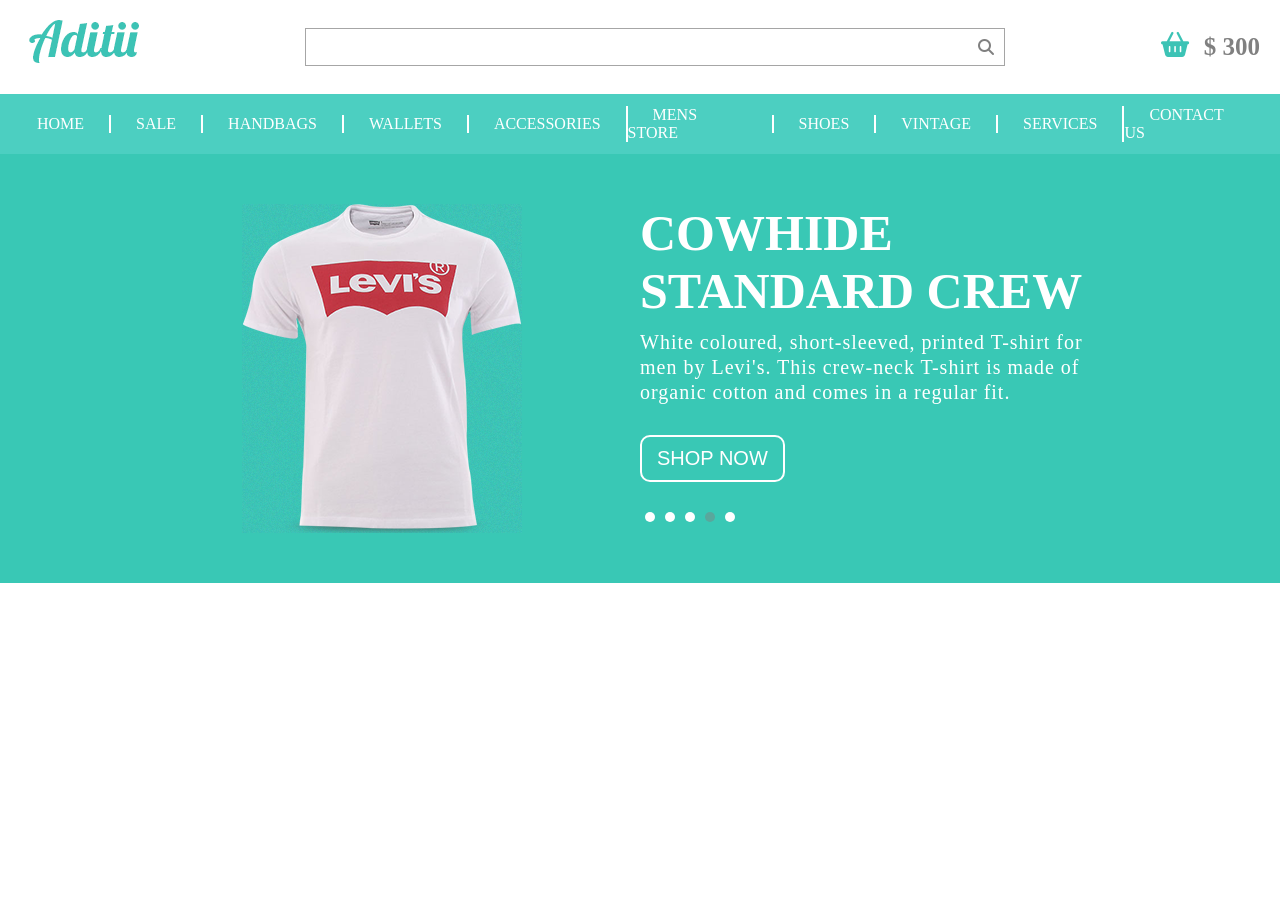
<file: index.html>
<!DOCTYPE html>
<html lang="en">
<head>
    <meta charset="UTF-8">
    <meta http-equiv="X-UA-Compatible" content="IE=edge">
    <meta name="viewport" content="width=device-width, initial-scale=1.0">
    <title>Aditii</title>
    <link rel="stylesheet" href="https://cdnjs.cloudflare.com/ajax/libs/font-awesome/6.4.0/css/all.min.css">
    <link rel="stylesheet" href="style.css">
</head>
<body>
    <div class="container">
        <div class="header">
            
            <div class="navbar">
                <ul>
                    <li class="logo"><img src="images/logo1.png" alt=""></li>
                    <li class="search">
                        <i class="fa-solid fa-magnifying-glass"></i>
                    </li>
                    <li class="basket">
                        <i class="fa-solid fa-basket-shopping"></i>
                        <p>$ 300</p>
                    </li>
                </ul>
            </div>

            <div class="nav_menu">
                <ul>
                    <li class="chegara"><a href="#">HOME</a></li>
                    <li><a href="#">SALE</a></li>
                    <li><a href="#">HANDBAGS</a></li>
                    <li><a href="#">WALLETS</a></li>
                    <li><a href="#">ACCESSORIES</a></li>
                    <li><a href="#">MENS STORE</a></li>
                    <li><a href="#">SHOES</a></li>
                    <li><a href="#">VINTAGE</a></li>
                    <li><a href="#">SERVICES</a></li>
                    <li><a href="#">CONTACT US</a></li>
                </ul>
            </div>

            <div class="header_body">
                <div class="header_img">
                    <img src="images/header_image.png" alt="">
                </div>
                <div class="header_info">
                    <h1>COWHIDE STANDARD CREW</h1>
                    <p>White coloured, short-sleeved, printed T-shirt for men by Levi's. This crew-neck T-shirt is made of organic cotton and comes in a regular fit.</p>
                    <button>SHOP NOW</button>
                    <div class="commas">
                        <div class="comma"></div>
                        <div class="comma"></div>
                        <div class="comma"></div>
                        <div class="comma active"></div>
                        <div class="comma"></div>
                    </div>
                </div>
            </div>
        </div>





    </div>




</body>
</html>
</file>
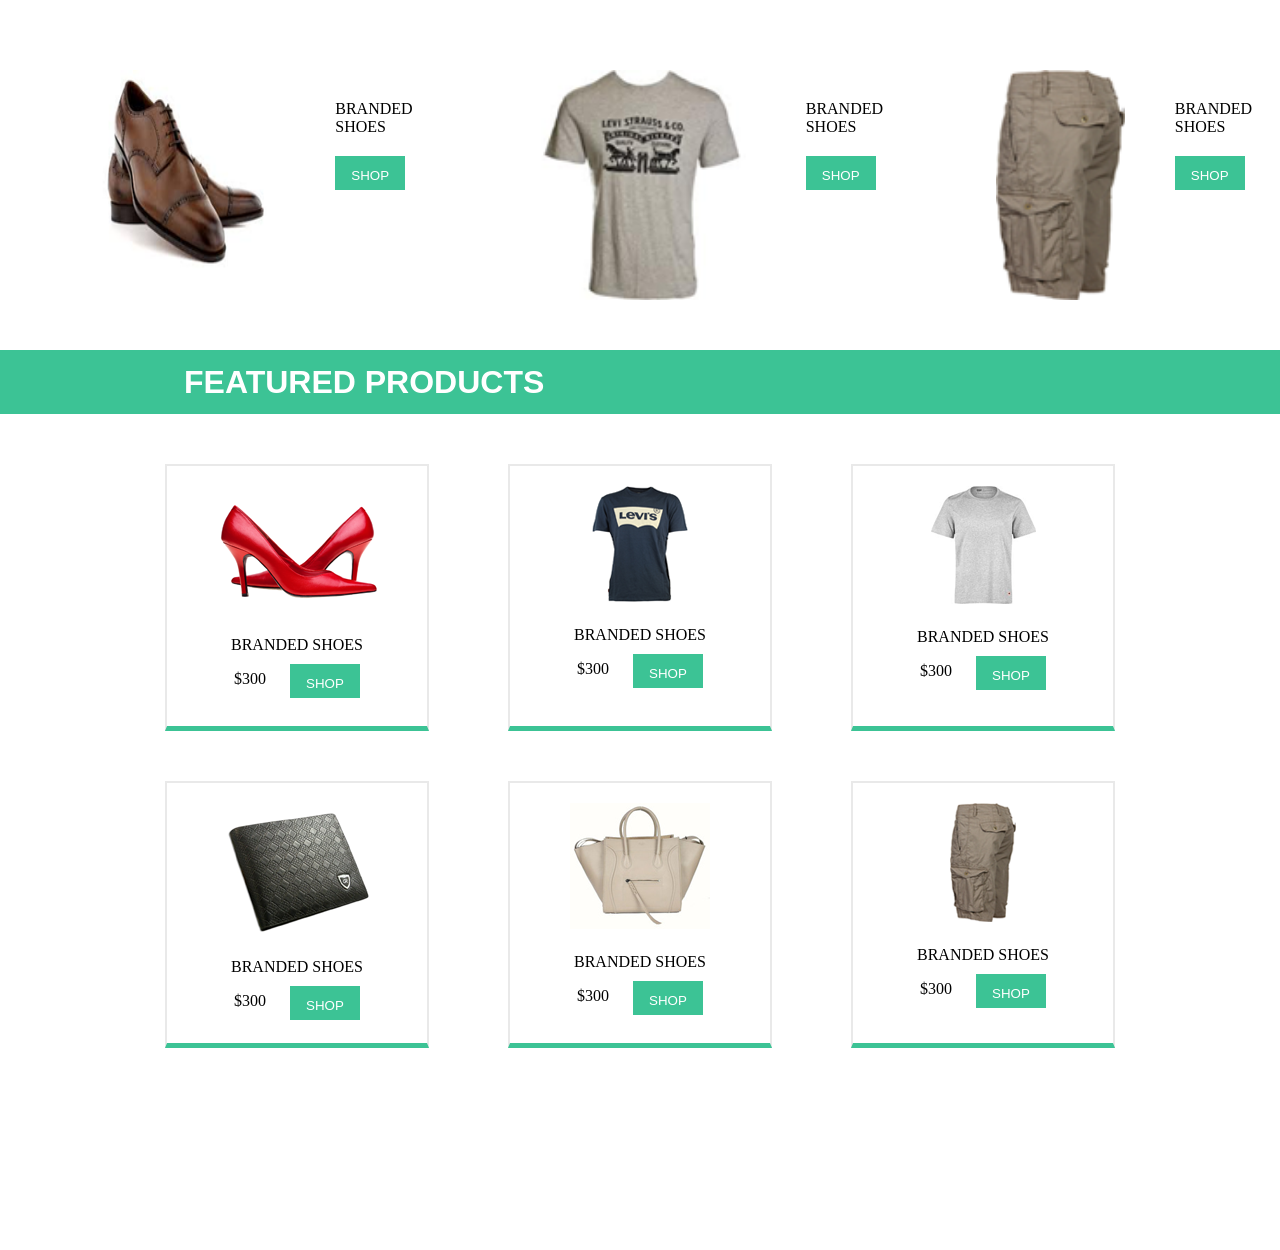
<file: body.html>
<!DOCTYPE html>
<html lang="en">
<head>
    <meta charset="UTF-8">
    <meta http-equiv="X-UA-Compatible" content="IE=edge">
    <meta name="viewport" content="width=device-width, initial-scale=1.0">
    <title>Document</title>
    <link rel="stylesheet" href="body.css">
</head>
<body>
    <div class="container">
       
        <div class="top">
            <div class="card">
                <img class="shoes" src="pics/Layer 3.png">
                <div class="shop"> 
                    <p>BRANDED SHOES</p>
                    <button class="btn">
                        <a href="#">SHOP</a>
                    </button>
                </div>
            </div>

            <div class="card">
                <img src="pics/Layer 5.png" alt="">
                <div class="shop"> 
                    <p>BRANDED SHOES</p>
                    <button class="btn">
                        <a href="#">SHOP</a>
                    </button>
                </div>
            </div>
           
            <div class="card">
                <img src="pics/Layer 6.png" alt="">
                <div class="shop"> 
                    <p>BRANDED SHOES</p>
                    <button class="btn">
                        <a href="#">SHOP</a>
                    </button>
                </div>
            </div>
        </div>
        
        <div class="devider">
            <h1 class="product">Featured products</h1>
        </div>

        <div class="main">
            <div class="card1">
                <img src="pics/Layer 7.png" alt="">
                <div class="shop1"> 
                    <p>BRANDED SHOES</p>
                    <div class="price">
                    <p>$300</p>
                    <button class="btn1"><a href="#">SHOP</a></button>
                    
                </div>
                </div>
               
                
                
            </div>

            <div class="card1">
                <img src="pics/Layer 8.png" alt="">
                <div class="shop1"> 
                    <p>BRANDED SHOES</p>
                    <div class="price">
                    <p>$300</p>
                    <button class="btn1"><a href="#">SHOP</a></button>
                    
                </div>
                </div>
               
                
                
            </div>

            <div class="card1">
                <img src="pics/Layer 9.png" alt="">
                <div class="shop1"> 
                    <p>BRANDED SHOES</p>
                    <div class="price">
                    <p>$300</p>
                    <button class="btn1"><a href="#">SHOP</a></button>
                    
                </div>
                </div>
               
                
                
            </div>

            <div class="card1">
                <img src="pics/Layer 10.png" alt="">
                <div class="shop1"> 
                    <p>BRANDED SHOES</p>
                    <div class="price">
                    <p>$300</p>
                    <button class="btn1"><a href="#">SHOP</a></button>
                    
                </div>
                </div>
               
                
                
            </div>

            <div class="card1">
                <img src="pics/Layer 11.png" alt="">
                <div class="shop1"> 
                    <p>BRANDED SHOES</p>
                    <div class="price">
                    <p>$300</p>
                    <button class="btn1"><a href="#">SHOP</a></button>
                    
                </div>
                </div>
               
                
                
            </div>

            <div class="card1">
                <img src="pics/Layer 12.png" alt="">
                <div class="shop1"> 
                    <p>BRANDED SHOES</p>
                    <div class="price">
                    <p>$300</p>
                    <button class="btn1"><a href="#">SHOP</a></button>
                    
                </div>
                </div>
               
                
                
            </div>

 


        </div>
    
    </div>
</body>
</html>
</file>
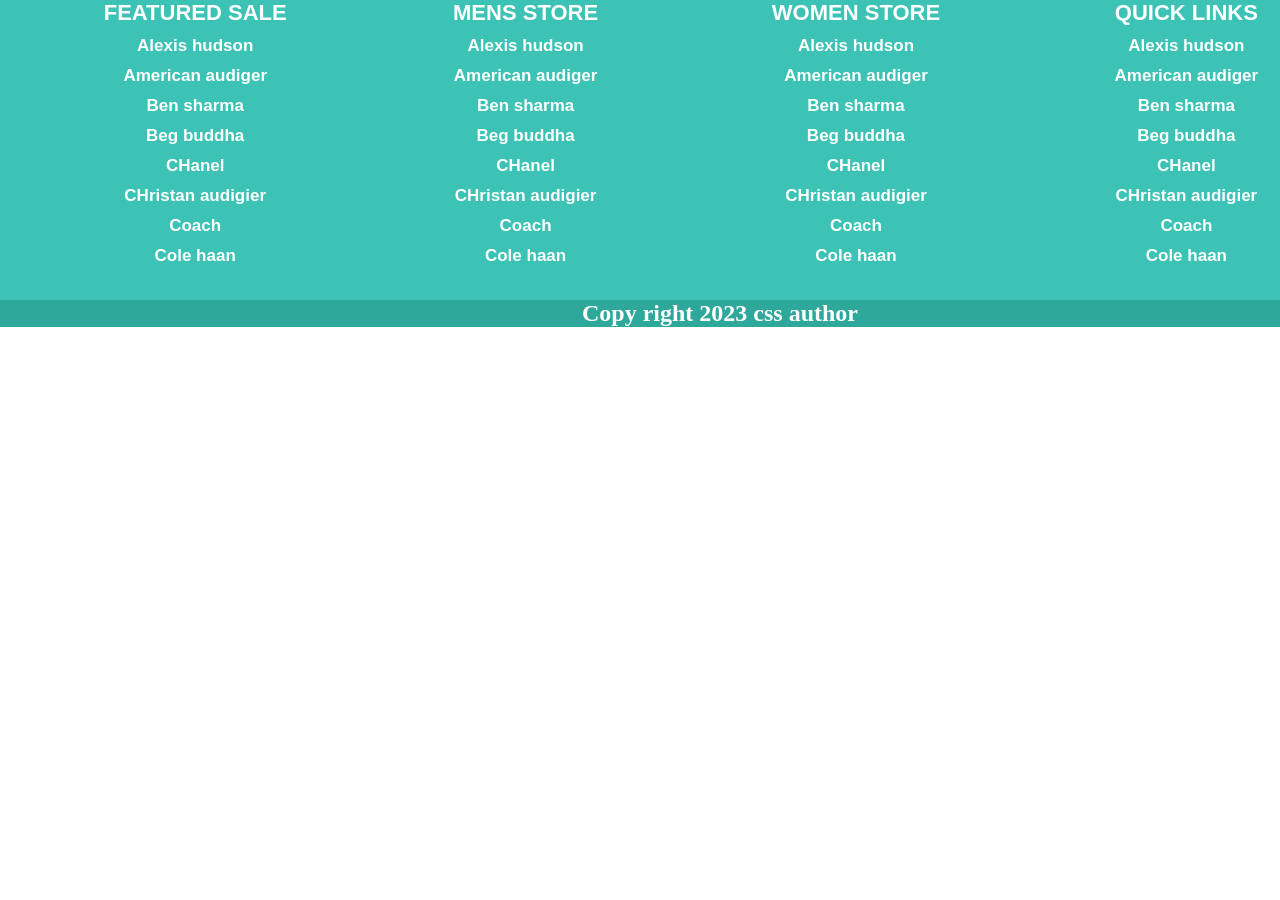
<file: footer.html>
<!DOCTYPE html>
<html lang="en">
<head>
    <meta charset="UTF-8">
    <meta http-equiv="X-UA-Compatible" content="IE=edge">
    <meta name="viewport" content="width=device-width, initial-scale=1.0">
    <title>Document</title>
    <link rel="stylesheet" href="footer.css">
</head>
<body>
    <div class="sayt">
        <div class="footer">
            <h1>FEATURED SALE</h1>
            <h3>Alexis hudson</h3>
            <h3>American audiger</h3>
            <h3>Ben sharma</h3>
            <h3>Beg buddha</h3>
            <h3>CHanel</h3>
            <h3>CHristan audigier</h3>
            <h3>Coach</h3>
            <h3>Cole haan</h3>
            

        </div>
        <div class="footer">
            <h1>MENS STORE</h1>
            <h3>Alexis hudson</h3>
            <h3>American audiger</h3>
            <h3>Ben sharma</h3>
            <h3>Beg buddha</h3>
            <h3>CHanel</h3>
            <h3>CHristan audigier</h3>
            <h3>Coach</h3>
            <h3>Cole haan</h3>
            

        </div>
        <div class="footer">
            <h1>WOMEN STORE</h1>
            <h3>Alexis hudson</h3>
            <h3>American audiger</h3>
            <h3>Ben sharma</h3>
            <h3>Beg buddha</h3>
            <h3>CHanel</h3>
            <h3>CHristan audigier</h3>
            <h3>Coach</h3>
            <h3>Cole haan</h3>
            

        </div>
        <div class="footer">
            <h1>QUICK LINKS</h1>
            <h3>Alexis hudson</h3>
            <h3>American audiger</h3>
            <h3>Ben sharma</h3>
            <h3>Beg buddha</h3>
            <h3>CHanel</h3>
            <h3>CHristan audigier</h3>
            <h3>Coach</h3>
            <h3>Cole haan</h3>
        </div>
        <div class="clear"></div>
        <div class="copy">
            <h2>Copy right 2023 css author </h2>
        </div>


    </div>
    
</body>
</html>
</file>
<file: style.css>
*{
    margin: 0;
    padding: 0;
    box-sizing: border-box;
    text-decoration: none;
    list-style: none;
}
.container{
    max-width: 1440px;
    width: 100%;
    height: auto;
    
}

   /* START NAVBAR */
.header .navbar{
    padding: 20px;
    width: 100%;
}
.header .navbar ul{
    display: flex;
    flex-direction: row;
    align-items: center;
    justify-content: space-between;
}

.search{
    border: 1px solid grey;
    width: 700px;
    padding: 10px;
    opacity: 0.7;
}
.search i{
    display: block;
    text-align: right;
    opacity: 0.7;
}
.basket{
    display: flex;
    font-size: 25px;
}
.basket p{
    margin-left: 15px;
    color: grey;
    font-weight: 800;
}
.basket i{
    color: #3CC3B5;
}

/* END NAVBAR */

/* START NAV_MENU*/
.nav_menu{
    padding: 12px;
    background-color: #4CCFC1;
}

.nav_menu ul{
    display: flex;
    flex-direction: row;
    align-items: center;
    justify-content: space-evenly;
}
.nav_menu ul li{
    border-left: 2px solid white;
}
.nav_menu ul li:nth-child(1){
    border-left: none;
}
.nav_menu ul li a{
    color: white;
    font-weight: 400;
    padding: 25px;
}

/* END NAV_MENU */

/* START HEADER_BODY */

.header_body{
    width: 100%;
    background-color: #39C8B5;
    display: flex;
    flex-direction: row;
    
    justify-content: space-evenly;
    padding: 50px;
}
.header_img{
    width: 30%;
    display: flex;
    justify-content: flex-end;
}
.header_info{
    width: 40%;
}
.header_info h1{
    color: white;
    font-size: 50px;
}
.header_info p{
    margin-top: 10px;
    margin-bottom: 30px;
    color: white;
    font-size: 20px;
    line-height: 25px;
    letter-spacing: 1px;
}
.header_info button{
    background-color: #39C8B5;
    padding: 10px 15px;
    border-radius: 10px;
    border: 2px solid white;
    color: white;
    font-size: 20px;
}

.commas{
    display: flex;
    flex-direction: row;
    align-items: center;
    margin-top: 25px;
}
.comma{
    width: 10px;
    height: 10px;
    background-color: white;
    border-radius: 50%;
    margin: 5px;
}
.active{
    background-color: rgba(128, 128, 128, 0.466);
}

/* END HEADER_BODY */
</file>
<file: body.css>
*{
    margin: 0;
    padding: 0;
}
.container{
    max-width: 1440px;
    width: 100%;
    height: 1200px;
    /* border: 2px solid black; */
    margin: auto;
}
.top{
    height: 250px;
    /* border: 2px solid red; */
    margin: 50px auto;
    
    display: flex;
    justify-content: space-around;
}
.card{
    max-width: 350px;
    height: 250px;
    margin-left: 50px;
    /* border: 2px solid pink; */
    display: flex;
    justify-content: space-between;
}
.shoes{
    width: 200px;
    height: 200px;
    margin-top: 20px;
}
.shop{
    margin-top: 50px;
    margin-left: 50px;
    width: 70px;
    height: 34px;
    /* border: 2px solid green; */
}
.btn{
    margin-top: 20px;
    background-color: #3CC395;
    width: 70px;
    height: 34px;
    border: 2px solid #3CC395;
}
a{
    color: white;
    text-decoration: none;
    line-height: 35px;
    margin:auto;
    border-radius: 15px;
}
.devider{
    margin-top: 20px;
    height: 64px;
    background-color: #3CC395;
}
.product{
    text-transform: uppercase;
    color: white;
    margin-left: 184px;
    font-family: Arial, Helvetica, sans-serif;
    line-height: 64px;
}
.main{
   max-width: 950px;
   /* border: 2px solid black; */
   margin: 50px auto;
  
   display: flex;
   justify-content: space-between;
   flex-wrap: wrap;

}
.card1{
    width: 260px;
    height: 260px;
    border: 2px solid rgba(128, 128, 128, 0.17);
    text-align: center;
    margin-bottom: 50px;
    border-bottom: 5px solid #3CC395;
}
img{
    margin-top: 20px;
}
.shop1{
   margin: 20px auto;
    width: 150px;
    height: 34px;
    /* border: 2px solid green; */
}
.price{
    width: 150px;
    height: 50px;
    /* border: 2px solid black; */
    line-height: 50px;
    
    display: flex;
    justify-content: space-around;
}
.btn1 {
    margin-top: 10px;
    background-color: #3CC395;
    width: 70px;
    height: 34px;
    border: 2px solid #3CC395;
}
</file>
<file: footer.css>
*
{
    margin: 0;
    padding: 0;
}
.sayt
{
    width: 1440px;
    height: 300px;
    background-color: #3CC3B5;
    /* background-color: rgb(28, 146, 12); */
    margin: auto;

}
.footer
{
    background-color: #3CC3B5;
    height: 300px;
    width: 16%;
    /* border: 2px solid rgb(168, 50, 50); */
    text-align: center; 
    margin-top: auto;
    float: left;
    margin:  auto 20px;
    padding-left: 60px;
}
.footer h1
{
    font-size: 22px;
    font-family: Arial, Helvetica, sans-serif;
    color: white;
}
.footer h3
{
    margin-top: 20px;
    margin: 10px;
    font-family: Arial, Helvetica, sans-serif;
    font-size: 17px;
    color: white;
}
.clear
{
    clear: both;
}
.copy
{
    text-align: center;
    width: 100%;
    color: white;
    height: auto;
    background-color: #2DA89B;
}
</file>
